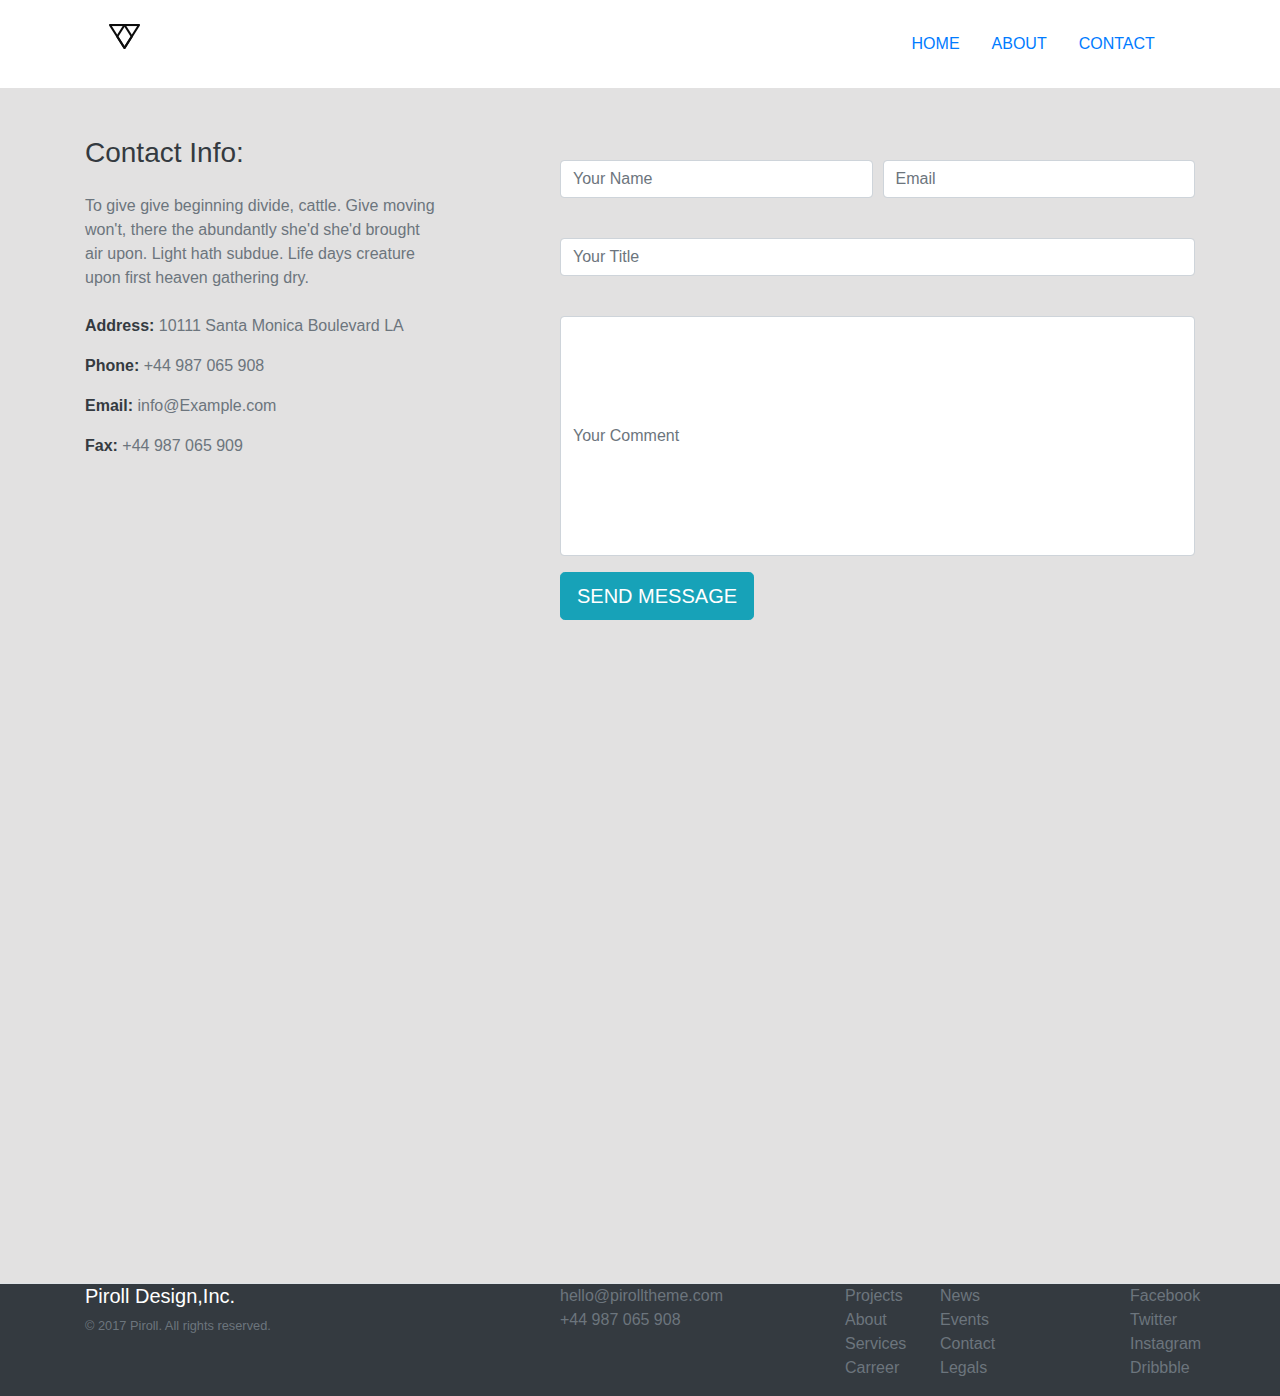
<file: index.html>
<!doctype html>
<html lang="en">
  <head>
    <!-- Required meta tags -->
    <meta charset="utf-8">
    <meta name="viewport" content="width=device-width, initial-scale=1, shrink-to-fit=no">

    <!-- Bootstrap CSS -->
    <link rel="stylesheet" href="https://stackpath.bootstrapcdn.com/bootstrap/4.3.1/css/bootstrap.min.css" integrity="sha384-ggOyR0iXCbMQv3Xipma34MD+dH/1fQ784/j6cY/iJTQUOhcWr7x9JvoRxT2MZw1T" crossorigin="anonymous">
    <link rel="stylesheet" href="CSS/style.css">

  </head>
  <body >
        <div class="containe-fluid main-box">
          <header class="row pb-4 pt-4 bg-white">
            <div class="col-md-1 offset-md-1">
                <img src="img/logo.png" alt="logo">
            </div>
                     <nav class="col-md-3 offset-md-6">    
                      <ul class="d-flex nav justify-content-end">
                        <li class="nav-item">
                          <a class="nav-link active" href="#">HOME</a>
                        </li>
                        <li class="nav-item">
                          <a class="nav-link" href="#">ABOUT</a>
                        </li>
                        <li class="nav-item">
                          <a class="nav-link" href="#">CONTACT</a>
                        </li>
                       </ul>
                      </nav>
              </header>


              <div class="container box">
                <section class="row pt-5 text-secondary">
                  <div class="col-md-4">
                      <h3 class="mb-4 text-dark">Contact Info:</h3>
                      <p class="mb-4">To give give beginning divide, cattle. Give moving
                          won't, there the abundantly she'd she'd brought air
                          upon. Light hath subdue. Life days creature upon
                          first heaven gathering dry.</p>
                      <p><span class="text-dark font-weight-bold">Address:</span> 10111 Santa Monica Boulevard
                          <abbr>LA</abbr></p>
                      <p><span class="text-dark font-weight-bold">Phone:</span> +44 987 065 908</p>
                      <p><span class="text-dark font-weight-bold">Email: </span><a href="mailto:info@Example.com"
                               class="text-decoration-none text-secondary">info@Example.com</a></p>
                      <p><span class="text-dark font-weight-bold">Fax:</span> +44 987 065 909</p>
                  </div>
                <div class="col-md-1"></div>

<div class="col-md-7 ">
 <form>
       <div class="form-row">
       <div class="form-group col-md-6">
          <label for="inputPassword4"></label>
          <input type="text" class="form-control" id="inputPassword4" placeholder="Your Name">
        </div>
    <div class="form-group col-md-6">
      <label for="inputEmail4"></label>
      <input type="email" class="form-control" id="inputEmail4" placeholder="Email">
    </div>
    
  </div>
  <div class="form-group">
    <label for="inputTitle"></label>
    <input type="text" class="form-control" id="inputTitle" placeholder="Your Title">
  </div>
  <div class="form-group">
    <label for="inputComment"></label>
    <input type="text" class="form-control" id="inputComment"  style=" height: 15rem;" placeholder="Your Comment">
  </div>
  <button type="submit" class="btn btn-info btn-lg">SEND MESSAGE</button>
</form>
                                
                </div>
                  <div class="row p-3 pb-5 pt-5 d-flex">
                  <div class="col-md-12" >
                    <div class="google-map">
                        
                        <iframe frameborder="0"  style="height: 35rem; width: 69rem" style="border:0" src="https://www.google.com/maps/embed/v1/place?key=AIzaSyA0Dx_boXQiwvdz8sJHoYeZNVTdoWONYkU&amp;q=place_id:ChIJn6wOs6lZwokRLKy1iqRcoKw"  allowfullscreen="">
                          </iframe>

                    </div>
                  </div>
                </div>
              </div>
            </div>




                <footer class="fotter border-top  bg-dark text-white d-flex justify-content-between align-items-baseline align-content-center">
                  <div class="container footer">
                  <div class="row text-white">
                      <div class="col-md-5 ">
                        <h5>Piroll Design,Inc.</h5>
                        
                        <small class="d-block mb-3 text-muted">© 2017 Piroll. All rights reserved.</small>
                      </div>

                      <div class="col-md-3">
                        <ul class="list-unstyled text-small">
                          <li><a class="text-muted" href="#">hello@pirolltheme.com</a></li>
                          <li><a class="text-muted" href="#">+44 987 065 908</a></li>
                      </div>

                      
                      <div class="col-md-1">
                         <ul class="list-unstyled text-small">
                          <li><a class="text-muted" href="#">Projects</a></li>
                          <li><a class="text-muted" href="#">About</a></li>
                          <li><a class="text-muted" href="#">Services</a></li>
                          <li><a class="text-muted" href="#">Carreer</a></li>
                        </ul>
                      </div>


                      <div class="col-md-2">
                        <ul class="list-unstyled text-small">
                          <li><a class="text-muted" href="#">News</a></li>
                          <li><a class="text-muted" href="#">Events</a></li>
                          <li><a class="text-muted" href="#">Contact</a></li>
                          <li><a class="text-muted" href="#">Legals</a></li>
                        </ul>
                      </div>


                      <div class="col-md-1">
                        <ul class="list-unstyled text-small">
                          <li><a class="text-muted" href="#">Facebook</a></li>
                          <li><a class="text-muted" href="#">Twitter</a></li>
                          <li><a class="text-muted" href="#">Instagram</a></li>
                          <li><a class="text-muted" href="#">Dribbble</a></li>
                        </ul>
                      </div>
                    
                    </div>
                  </div>  
                  </footer>
                
        


        
        
    <!-- Optional JavaScript -->
    <!-- jQuery first, then Popper.js, then Bootstrap JS -->
    <script src="https://code.jquery.com/jquery-3.3.1.slim.min.js" integrity="sha384-q8i/X+965DzO0rT7abK41JStQIAqVgRVzpbzo5smXKp4YfRvH+8abtTE1Pi6jizo" crossorigin="anonymous"></script>
    <script src="https://cdnjs.cloudflare.com/ajax/libs/popper.js/1.14.7/umd/popper.min.js" integrity="sha384-UO2eT0CpHqdSJQ6hJty5KVphtPhzWj9WO1clHTMGa3JDZwrnQq4sF86dIHNDz0W1" crossorigin="anonymous"></script>
    <script src="https://stackpath.bootstrapcdn.com/bootstrap/4.3.1/js/bootstrap.min.js" integrity="sha384-JjSmVgyd0p3pXB1rRibZUAYoIIy6OrQ6VrjIEaFf/nJGzIxFDsf4x0xIM+B07jRM" crossorigin="anonymous"></script>
  </body>
</html>
</file>
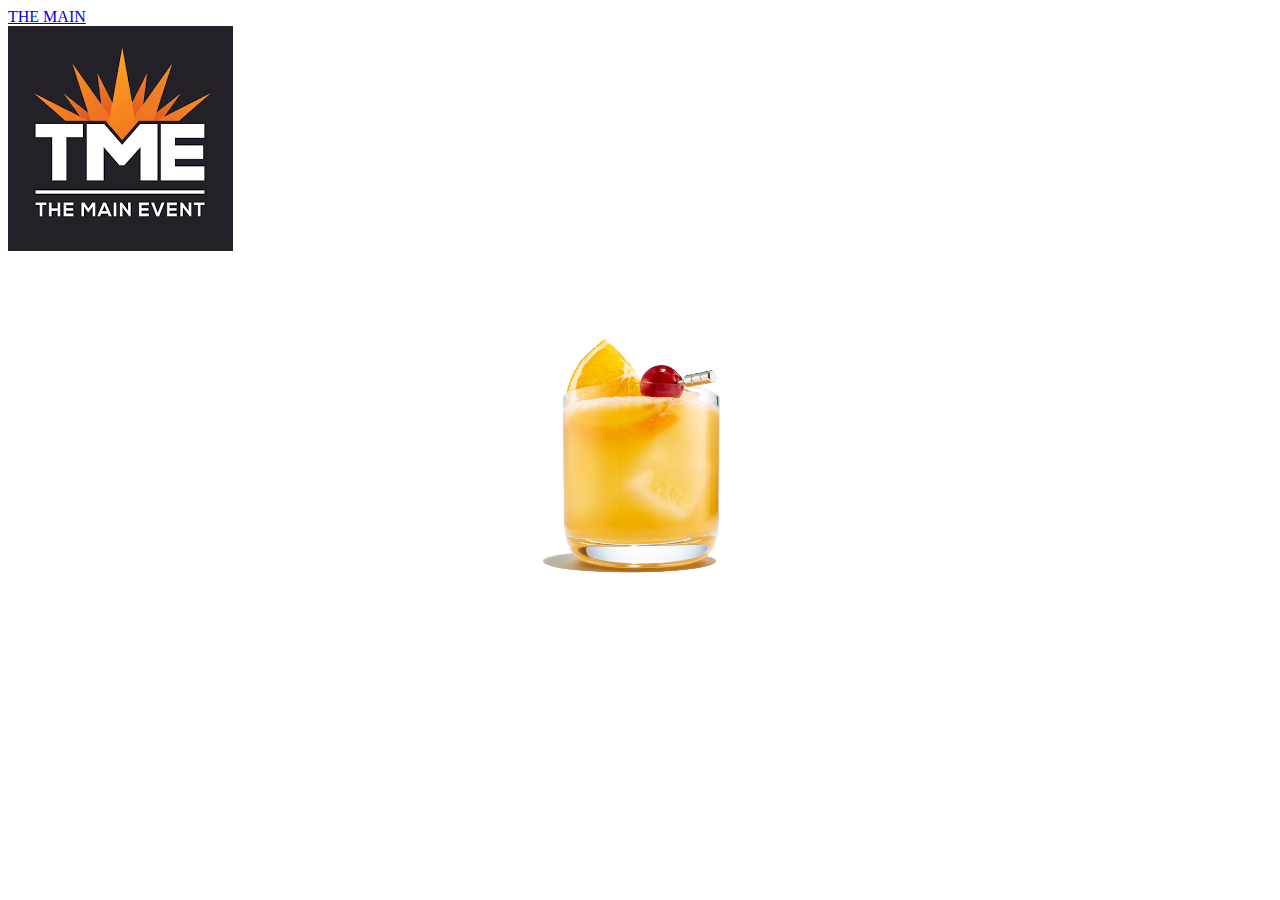
<file: cocktail.html>
<!DOCTYPE html>
<html lang="en">
<head>
    <meta charset="UTF-8">
    <meta name="viewport" content="width=device-width, initial-scale=1.0">
    <meta http-equiv="X-UA-Compatible" content="ie=edge">
    <title>Cocktail</title>
<link rel="stylesheet" href="CSS/style.css">
           
<style>
        body {
         background-image: url(img/cocktail1.jpg); /* встановлюємо фон посилання та шлях до фону */
         background-attachment: fixed; /* встановлюємо фон посилання та шлях до фону */
             background-position: center;
             background-repeat: no-repeat;
             background-size:50%;
                }
       </style>
</head>
<body >
     

    <a href="index.html"  target="blank"> <span class="colortext1">THE MAIN</span> </a>
    <br>                                          <!--перехід на новий рядок -->
    <a href="index.html"  target="blank"> 
        <img src="img/MAIN.png" alt="CATTT"></a> <!-- картинка з переходом на посилання index -->
</body>
</html>
</file>
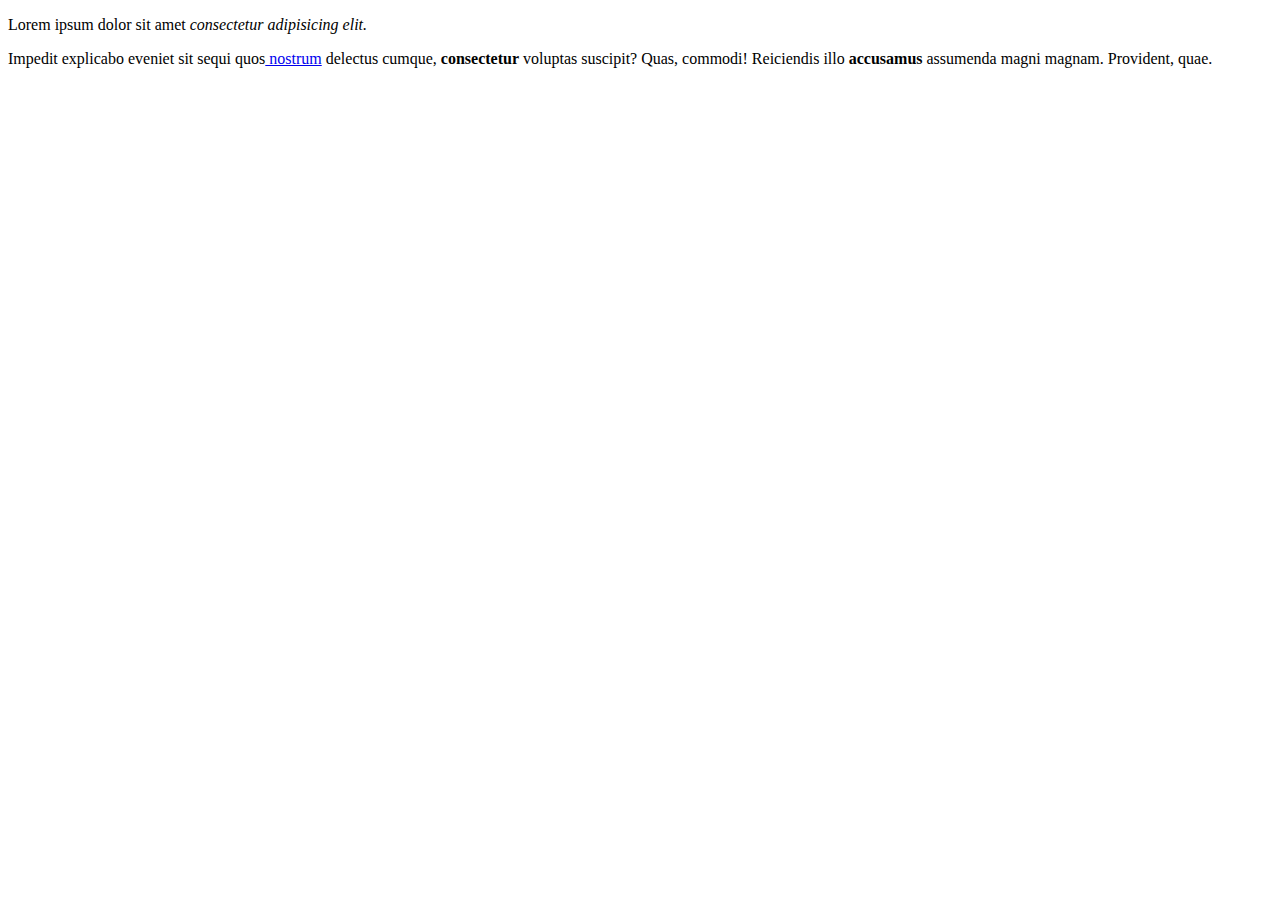
<file: ex4.html>
<!DOCTYPE html>
<html lang="en">
<head>
    <meta charset="UTF-8">
    <meta name="viewport" content="width=device-width, initial-scale=1.0">
    <meta http-equiv="X-UA-Compatible" content="ie=edge">
    <link rel="stylesheet" href="CSS/style.css">
    <title>Exercise 4</title>
</head>
<body>
   <p>Lorem ipsum dolor sit amet <i>consectetur adipisicing elit.</i>  </p>Impedit explicabo eveniet sit sequi 
        quos<a href="index.html"  target="blank"> nostrum</a>  delectus cumque, <b>consectetur</b> voluptas suscipit? Quas, 
        commodi! Reiciendis illo <b>accusamus</b> assumenda magni magnam. Provident, quae.  </h6>
</html>
</file>
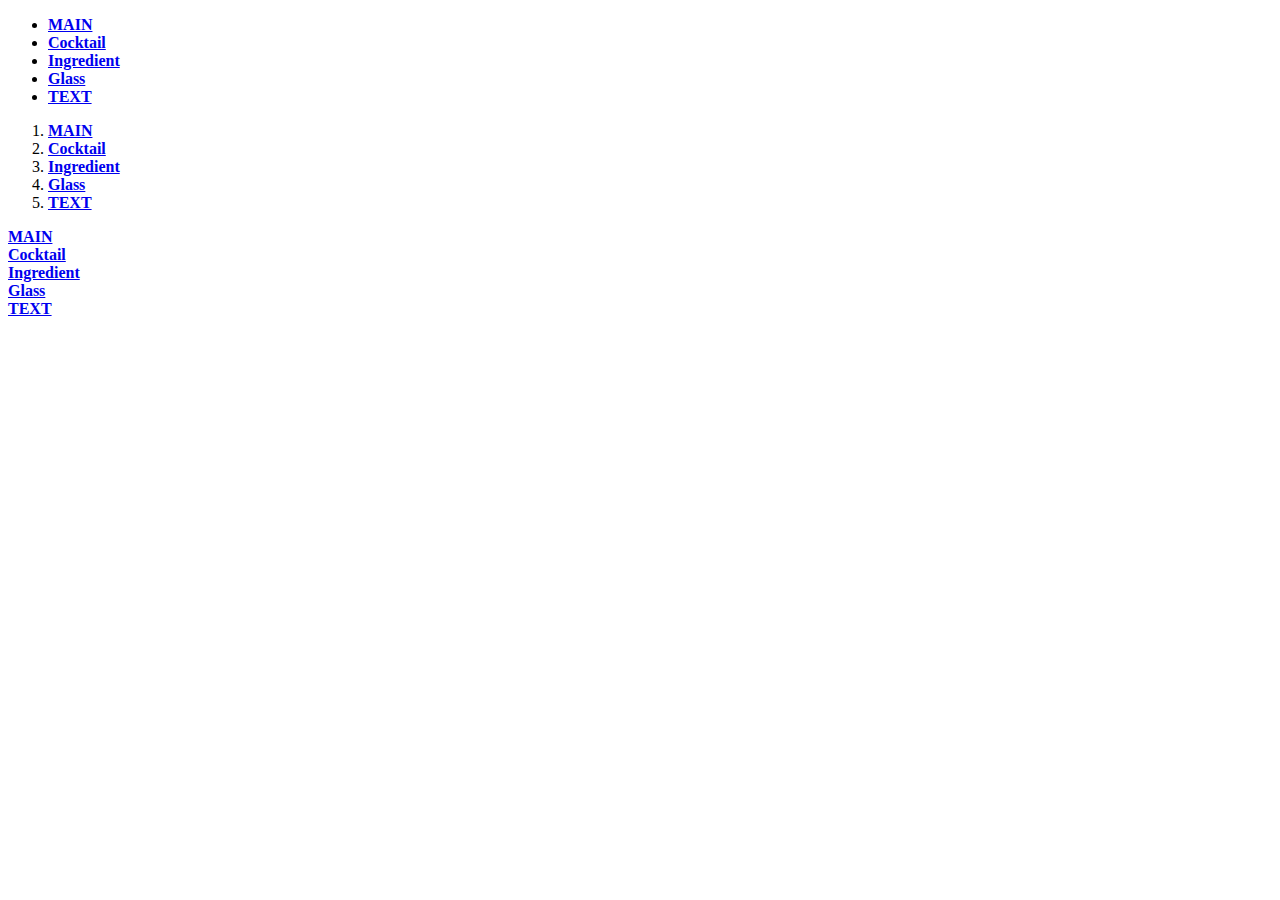
<file: ex5.html>
<!DOCTYPE html>
<html lang="en">
<head>
    <meta charset="UTF-8">
    <meta name="viewport" content="width=device-width, initial-scale=1.0">
    <meta http-equiv="X-UA-Compatible" content="ie=edge">
    <title>Exercise 5</title>
    <link rel="stylesheet" href="CSS/style.css">
</head>
<body>
    
    <ul>
    <li><a href="index.html"  target="blank"> <span class="colortext1">
        <b> MAIN </b> </span></a></li>
    <li><a href="cocktail.html"  target="blank"> <span class="colortext1">
         <b> Cocktail </b> </span></a></li>

    <li><a href="ingredient.html"  target="blank"><span class="colortext1"> 
        <b> Ingredient </b> </span></a></li>
    
    <li><a href="glass.html"  target="blank"> <span class="colortext1"> 
        <b> Glass </b>  </span> </a></il>
    <li><a href="ex4.html"  target="blank"> <span class="colortext1"> 
        <b> TEXT </b>  </span> </a></li>
</ul >
<ol>
    <li><a href="index.html"  target="blank"> <span class="colortext1">
                <b> MAIN </b> </span></a></li>
    <li><a href="cocktail.html"  target="blank"> <span class="colortext1">
                <b> Cocktail </b> </span></a></li>
       
    <li><a href="ingredient.html"  target="blank"><span class="colortext1"> 
               <b> Ingredient </b> </span></a></li>
           
    <li><a href="glass.html"  target="blank"> <span class="colortext1"> 
               <b> Glass </b>  </span> </a></il>
    <li><a href="ex4.html"  target="blank"> <span class="colortext1"> 
               <b> TEXT </b>  </span> </a></li>
</ol>
<a href="index.html"  target="blank"> <span class="colortext1">
        <b> MAIN </b> </span></a> <br>
<a href="cocktail.html"  target="blank"> <span class="colortext1">
        <b> Cocktail </b> </span></a> <br>
<a href="ingredient.html"  target="blank"><span class="colortext1"> 
        <b> Ingredient </b> </span></a> <br>
<a href="glass.html"  target="blank"> <span class="colortext1"> 
        <b> Glass </b>  </span> </a> <br> 
<a href="ex4.html"  target="blank"> <span class="colortext1"> 
        <b> TEXT </b>  </span> </a>   
</body>
</html>
</file>
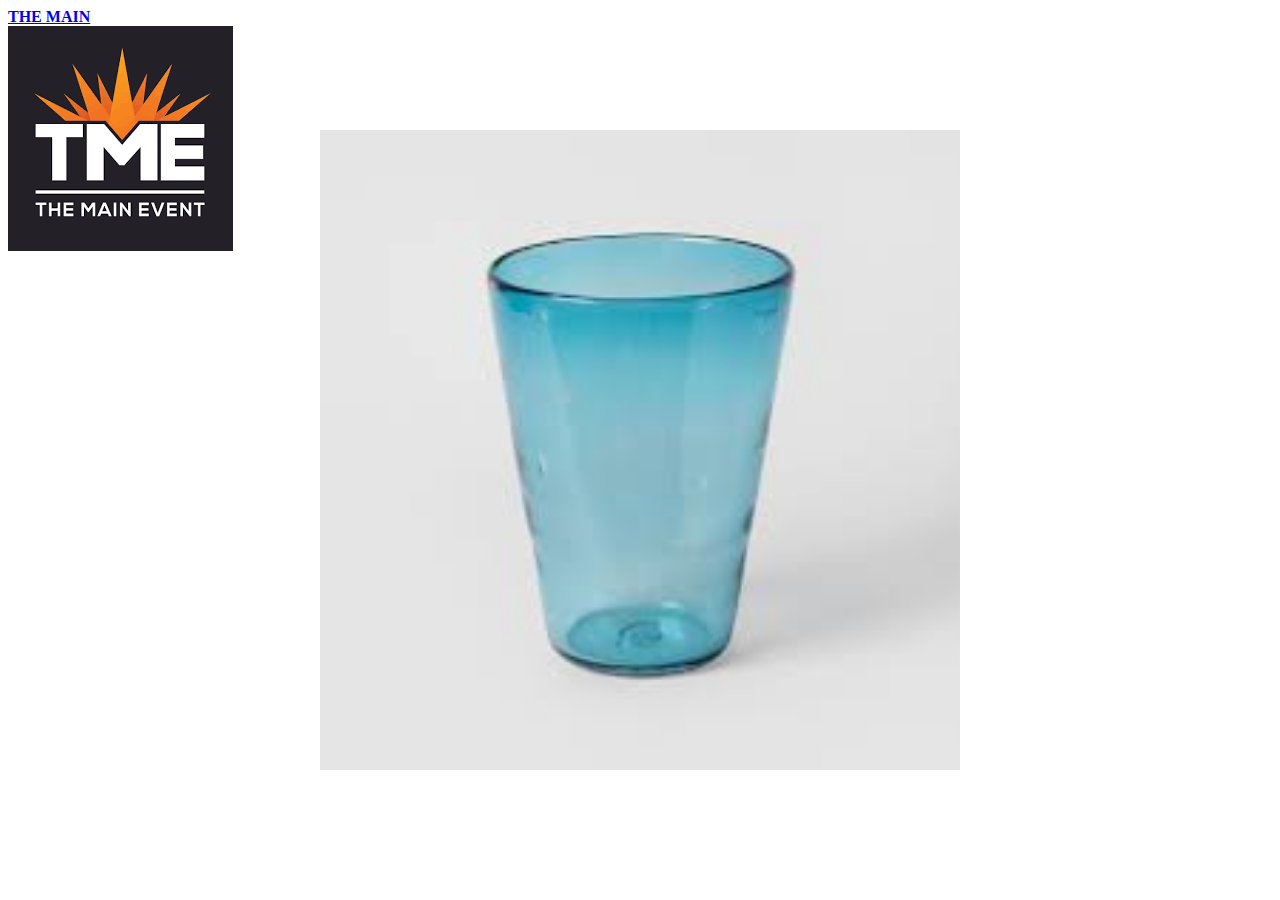
<file: glass.html>
<!DOCTYPE html>
<html lang="en">
<head>
    <meta charset="UTF-8">
    <meta name="viewport" content="width=device-width, initial-scale=1.0">
    <meta http-equiv="X-UA-Compatible" content="ie=edge">
    <title>Glass</title>
    <link rel="stylesheet" href="CSS/style.css">

    <style>
            body {
             background-image: url(img/glasss.jpg); /* встановлюємо фон посилання та шлях до фону */
             background-attachment: fixed; 
             background-position: center;
             background-repeat: no-repeat;
             background-size:50%;
                    }
           </style>
</head>
<body>
    
    <a href="index.html"> <span class="colortext1"><b>THE MAIN</b> </span></a>
    <br>                                         <!--перехід на новий рядок -->
    <a href="index.html"  target="blank"> 
        <img src="img/MAIN.png" alt="C"></a> <!-- картинка з переходом на посилання index -->
</body>
</html>
</file>
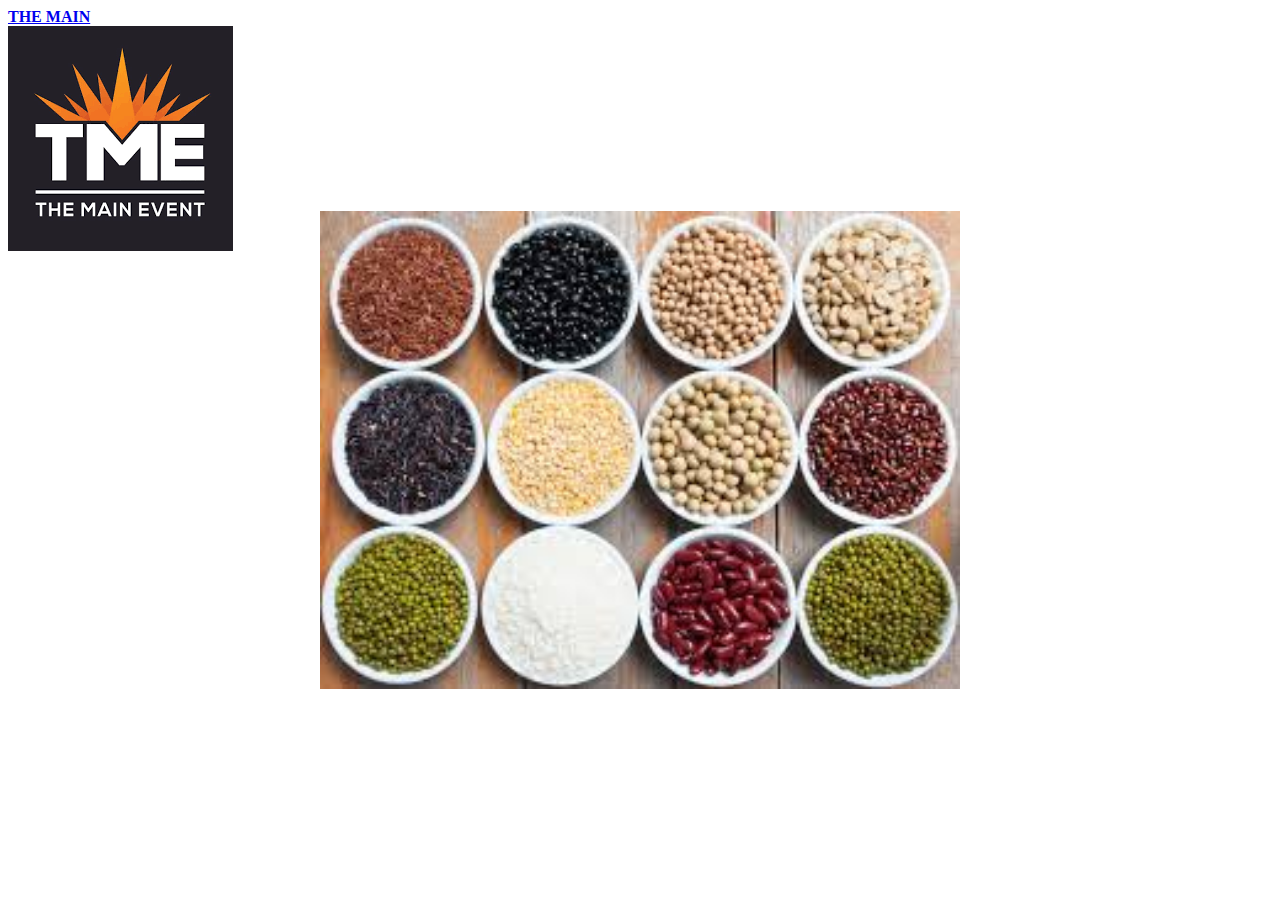
<file: ingredient.html>
<!DOCTYPE html>
<html lang="en">
<head>
    <meta charset="UTF-8">
    <meta name="viewport" content="width=device-width, initial-scale=1.0">
    <meta http-equiv="X-UA-Compatible" content="ie=edge">
    <title>Ingredient</title>
    <link rel="stylesheet" href="CSS/style.css">
    <style>
            body {
             background-image: url(img/ingredientt.jpg);
             background-attachment: fixed; /* встановлюємо фон посилання та шлях до фону */
             background-position: center;
             background-repeat: no-repeat;
             background-size:50%;
                    }
           </style>
</head>
<body>
   
    <a href="index.html"  target="blank"> <span class="colortext1"><b>THE MAIN </b></span></a>
    <br>                                         <!--перехід на новий рядок -->
    <a href="index.html"  target="blank"> 
        <img src="img/MAIN.png" alt="C"></a> <!-- картинка з переходом на посилання index -->
    </div>
</body>
</html>
</file>
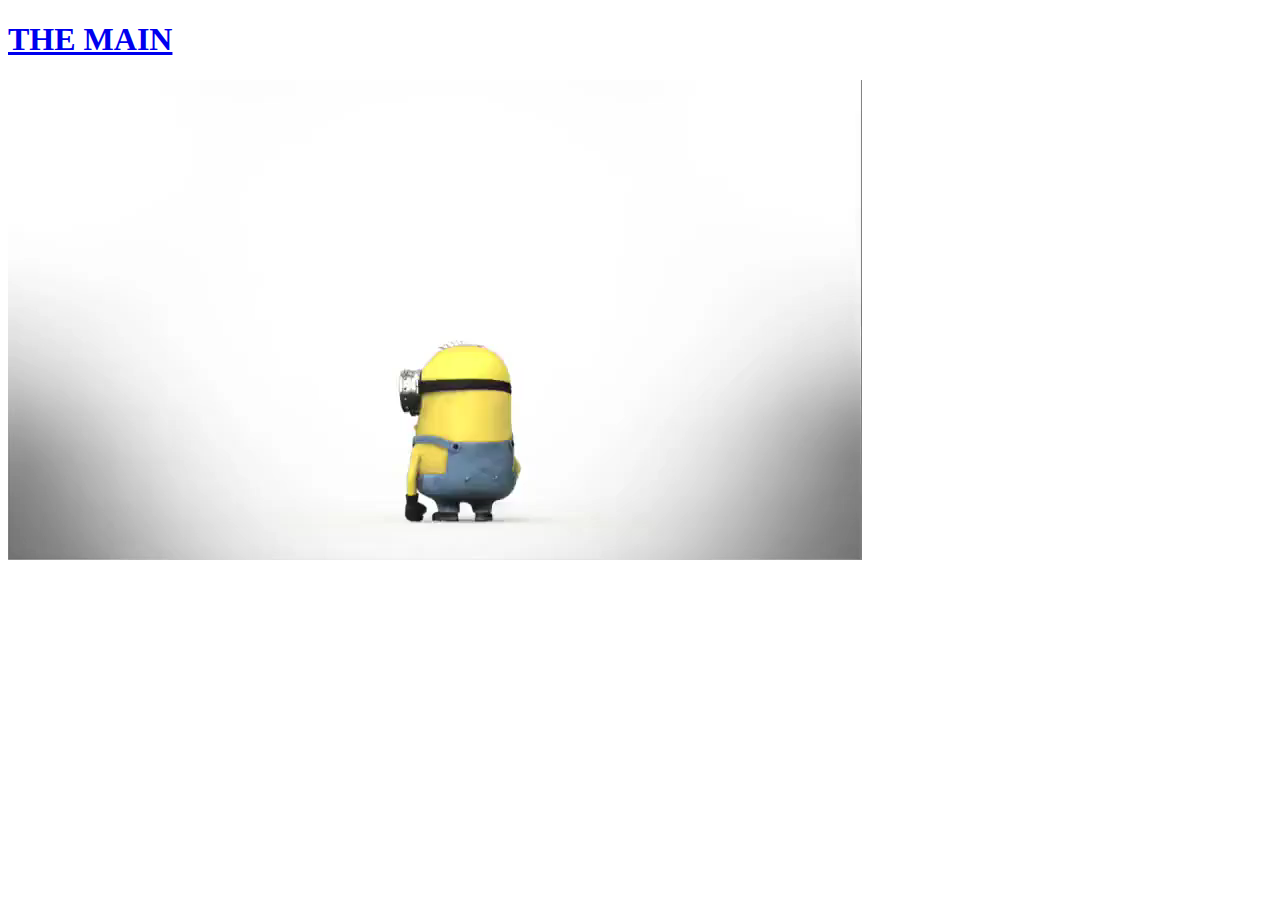
<file: Video.html>
<!DOCTYPE html>
<html lang="en">
<head>
    <meta charset="UTF-8">
    <meta name="viewport" content="width=device-width, initial-scale=1.0">
    <meta http-equiv="X-UA-Compatible" content="ie=edge">
    <link rel="stylesheet" href="CSS/style.css">
    <title>Video</title>
</head>
<body>
      <h1>  <a href="index.html"  target="blank"> <span class="colortext1"><b>THE MAIN </b></span>
        </a>
      </h1>
    <video  autoplay  loop allowfullscreen>
    <source id="video" src="img/mov1.mp4" type="video/mp4">
    </video>
    
</body>
</html>
</file>
<file: CSS/style.css>
.main-box {
    background: rgb(226, 225, 225);
}
.box{
    background: rgb(226, 225, 225);
}
</file>
